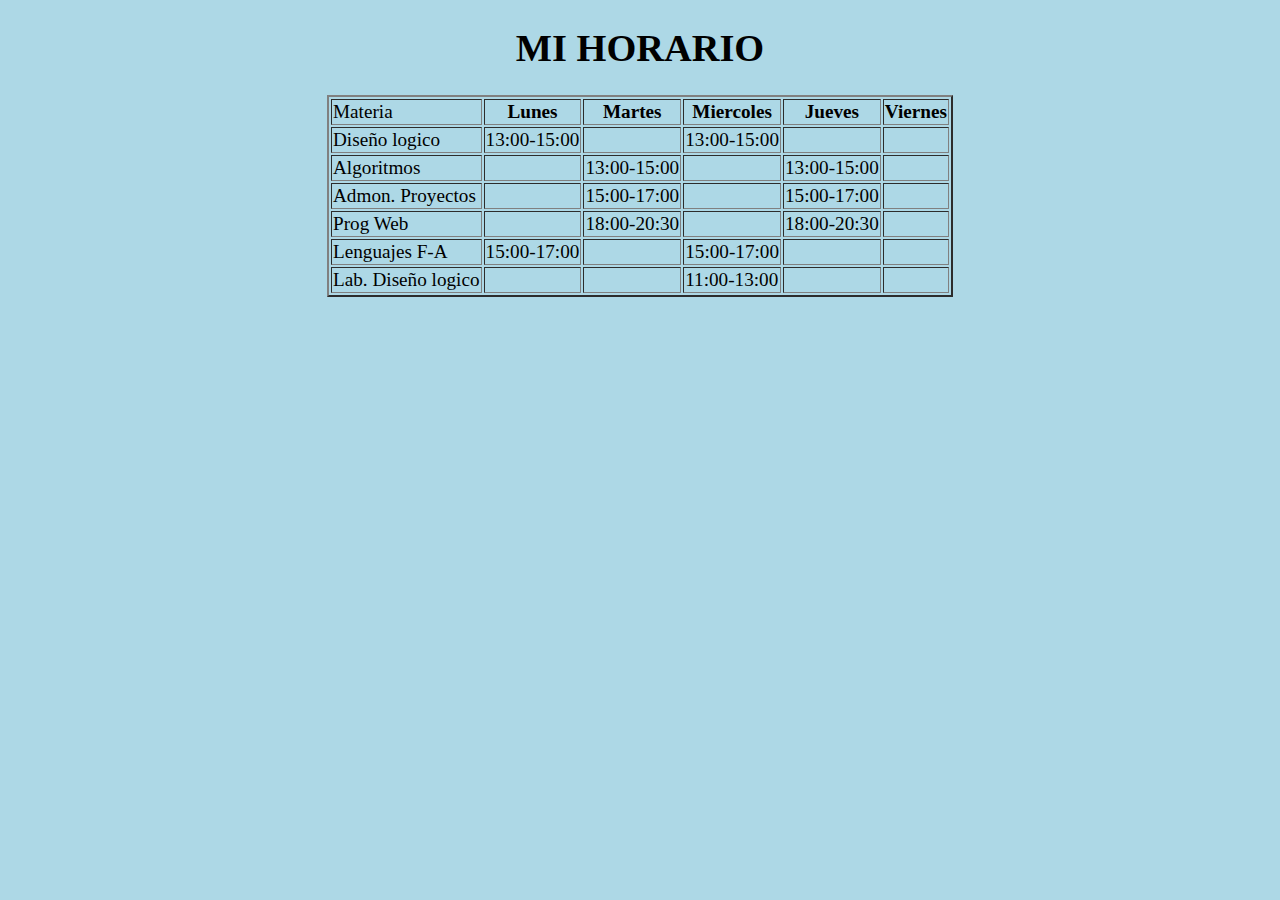
<file: MiPagina/index.html>
<!DOCTYPE html>
<html lang="en">

<head>
    <meta charset="UTF-8">
    <meta http-equiv="X-UA-Compatible" content="IE=edge">
    <meta name="viewport" content="width=device-width, initial-scale=1.0">
    <!--<link rel="stylesheet" href="estilos.css">-->

    <title>Mi Pagina</title>
</head>

<body style="background-color: lightblue; font-family: 'Segoe UI'; font-size: larger;">
    <div>
        <center>
            <h1>MI HORARIO</h1>
            <table border="2">
                <!--fila 1, con encabezados-->
                <tr>
                    <td>Materia</td>
                    <th>Lunes</th>
                    <th>Martes</th>
                    <th>Miercoles</th>
                    <th>Jueves</th>
                    <th>Viernes</th>
                </tr>
                <!--fila 1-->
                <tr>
                    <td>Diseño logico</td>
                    <td>13:00-15:00</td>
                    <td></td>
                    <td>13:00-15:00</td>
                    <td></td>
                    <td></td>
                </tr>
                <tr>
                    <td>Algoritmos</td>
                    <td></td>
                    <td>13:00-15:00</td>
                    <td></td>
                    <td>13:00-15:00</td>
                    <td></td>
                </tr>
                <tr>
                    <td>Admon. Proyectos</td>
                    <td></td>
                    <td>15:00-17:00</td>
                    <td></td>
                    <td>15:00-17:00</td>
                    <td></td>
                </tr>
                <tr>
                    <td>Prog Web</td>
                    <td></td>
                    <td>18:00-20:30</td>
                    <td></td>
                    <td>18:00-20:30</td>
                    <td></td>
                </tr>
                <tr>
                    <td>Lenguajes F-A</td>
                    <td>15:00-17:00</td>
                    <td></td>
                    <td>15:00-17:00</td>
                    <td></td>
                    <td></td>
                </tr>
                <tr>
                    <td>Lab. Diseño logico</td>
                    <td></td>
                    <td></td>
                    <td>11:00-13:00</td>
                    <td></td>
                    <td></td>
                </tr>
            </table>
        </center>
    </div>
</body>

</html>
</file>
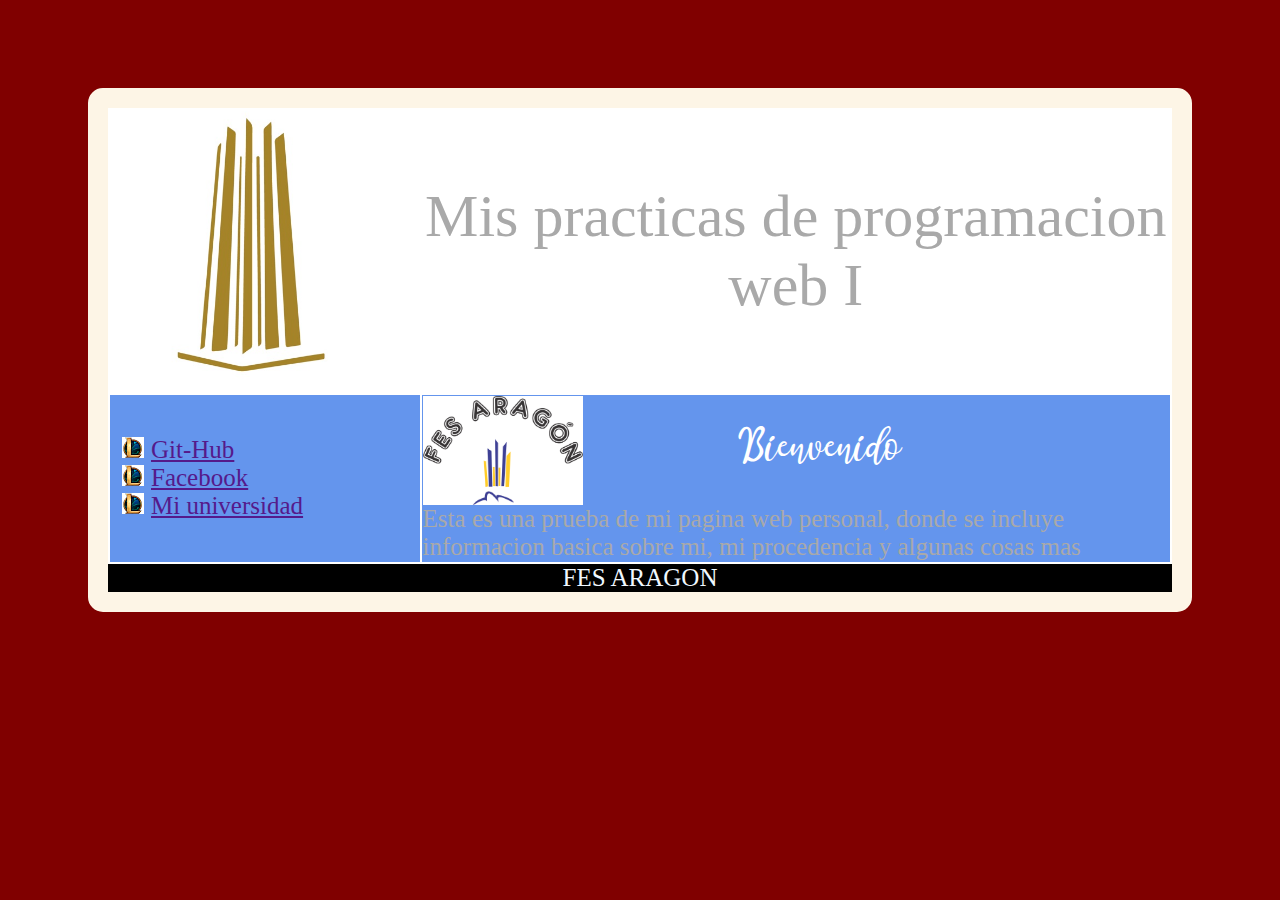
<file: Recursos/index.html>
<!DOCTYPE html>
<html lang="en">

<head>
    <meta charset="UTF-8">
    <meta http-equiv="X-UA-Compatible" content="IE=edge">
    <meta name="viewport" content="width=device-width, initial-scale=1.0">
    <meta name="Author" content="Luis Rios Fes Aragon ICO">
    <link rel="stylesheet" href="Estilos/estilos.css">
    <link rel="shortcut icon" href="Estilos/Media/escudoFesAr.jpg">
    <title>Document</title>
</head>

<body>
    <div class="bordeblanco">
        <table class="fondoblanco">
            <tr>
                <td><img src="Estilos/Media/escudoFesAr.jpg" alt="Logo" class="imagen"></td>
                <td class="texto1">Mis practicas de programacion web I</td>
            </tr>

            <tr class="fondoazul texto4 iconolista">
                <td>
                    <ul>
                        <li><a href="">Git-Hub</a></li>
                        <li><a href="">Facebook</a></li>
                        <li><a href="">Mi universidad</a></li>
                    </ul>
                </td>
                <td>
                    <div class="texto2 fondoImagen">
                        Bienvenido
                    </div>

                    <div class="texto4">
                        Esta es una prueba de mi pagina web personal, donde se incluye informacion basica sobre mi, mi
                        procedencia y algunas cosas mas
                    </div>
                </td>

            </tr>
        </table>
        <div class="texto3 fondonegro">FES ARAGON</div>
    </div>

</body>

</html>
</file>
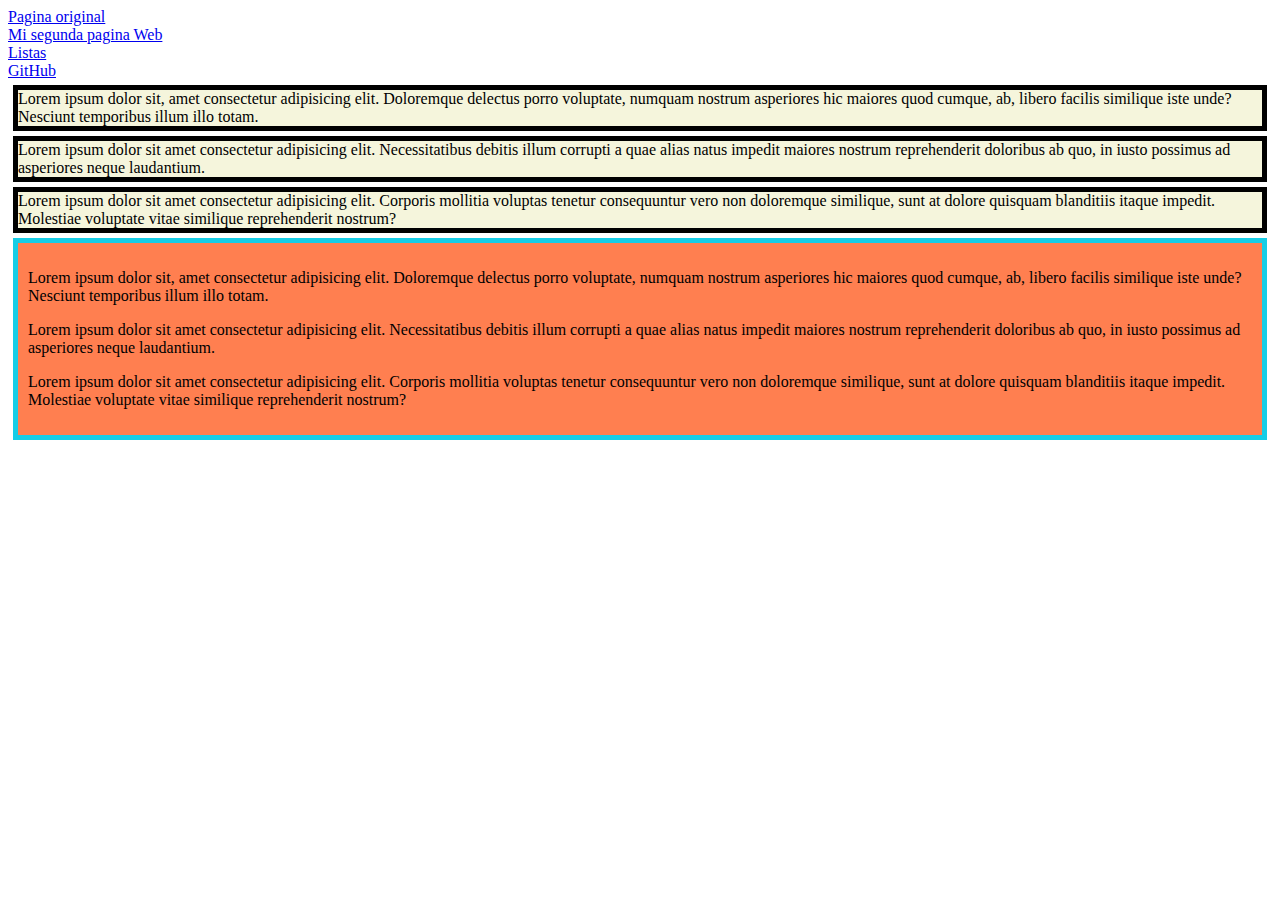
<file: listas.html>
<!DOCTYPE html>
<html lang="en">
<head>
    <meta charset="UTF-8">
    <meta http-equiv="X-UA-Compatible" content="IE=edge">
    <meta name="viewport" content="width=device-width, initial-scale=1.0">
    <title>Listas en HTML</title>
</head>
<style>
    .color1{
        background-color: beige;
        border: black 5px solid;
        margin: 5px;
    }
    .color2{
        background-color:blue;
    }
    .color3{
        background-color: coral;
        border: rgb(22, 205, 230) 5px solid;
        margin: 5px;
        padding: 10px;
        
    }
</style>
<body>
    <li><a href="index.html">Pagina original</a></li>
            <li><a href="index2.html">Mi segunda pagina Web</a></li>
			<li><a href="listas.html">Listas</a></li>
			<li><a href="https://github.com/4skura/ProgWeb">GitHub</a></li>

    <p class="color1">Lorem ipsum dolor sit, amet consectetur adipisicing elit. Doloremque delectus porro voluptate, numquam nostrum asperiores hic maiores quod cumque, ab, libero facilis similique iste unde? Nesciunt temporibus illum illo totam.</p>
    <p class="color1">Lorem ipsum dolor sit amet consectetur adipisicing elit. Necessitatibus debitis illum corrupti a quae alias natus impedit maiores nostrum reprehenderit doloribus ab quo, in iusto possimus ad asperiores neque laudantium.</p>
    <p class="color1">Lorem ipsum dolor sit amet consectetur adipisicing elit. Corporis mollitia voluptas tenetur consequuntur vero non doloremque similique, sunt at dolore quisquam blanditiis itaque impedit. Molestiae voluptate vitae similique reprehenderit nostrum?</p>

    <div class="color3">
        <p>Lorem ipsum dolor sit, amet consectetur adipisicing elit. Doloremque delectus porro voluptate, numquam nostrum asperiores hic maiores quod cumque, ab, libero facilis similique iste unde? Nesciunt temporibus illum illo totam.</p>
        <p>Lorem ipsum dolor sit amet consectetur adipisicing elit. Necessitatibus debitis illum corrupti a quae alias natus impedit maiores nostrum reprehenderit doloribus ab quo, in iusto possimus ad asperiores neque laudantium.</p>
        <p>Lorem ipsum dolor sit amet consectetur adipisicing elit. Corporis mollitia voluptas tenetur consequuntur vero non doloremque similique, sunt at dolore quisquam blanditiis itaque impedit. Molestiae voluptate vitae similique reprehenderit nostrum?</p>
    </div>
</body>
</html>
</file>
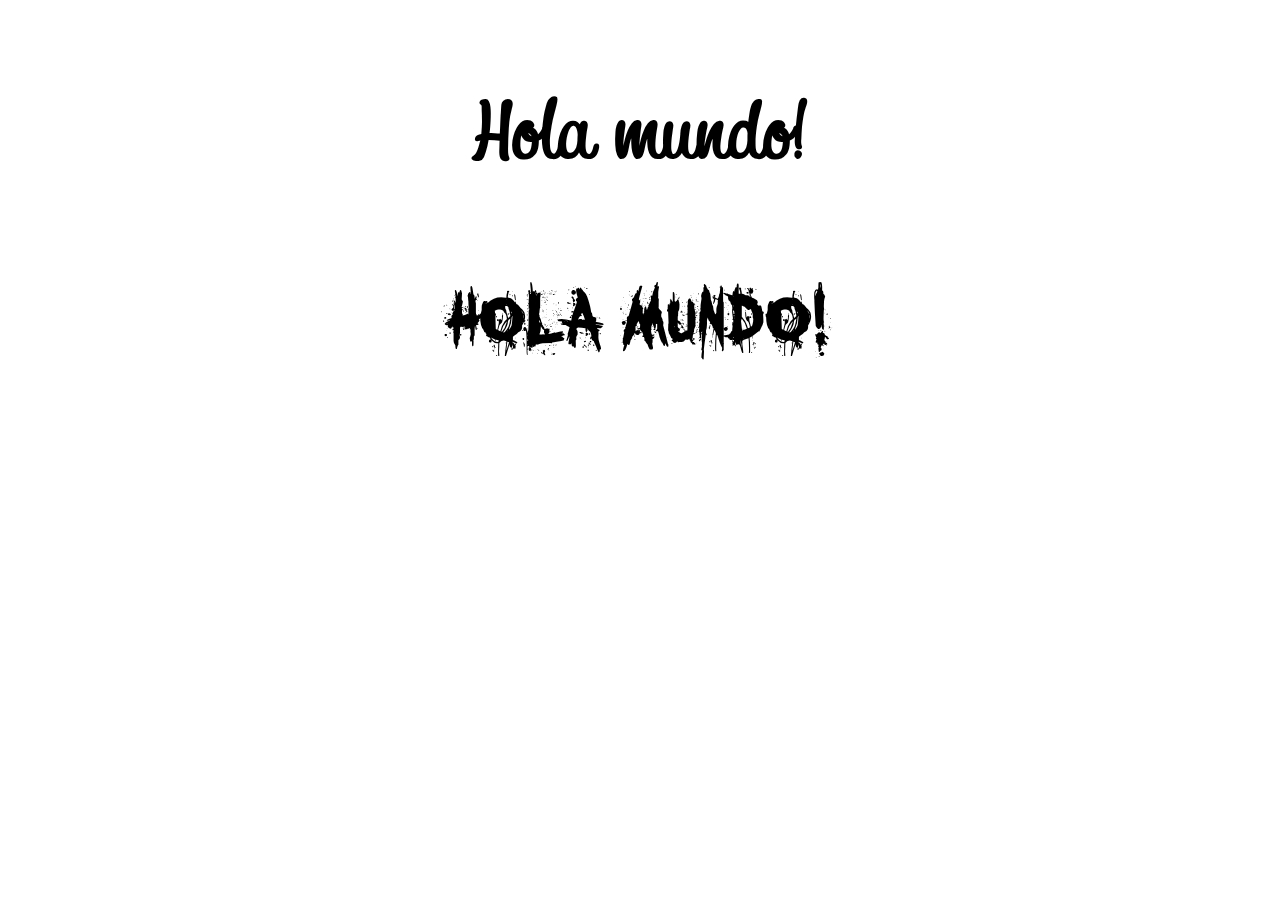
<file: Examen/fuentes.html>
<!DOCTYPE html>
<html lang="en">
<head>
    <meta charset="UTF-8">
    <meta http-equiv="X-UA-Compatible" content="IE=edge">
    <meta name="viewport" content="width=device-width, initial-scale=1.0">
    <link rel="stylesheet" href="Resources1/styles.css">
    <title>Document</title>
</head>
<body>
    <div>
        <center>
            <p class="titulo1">Hola mundo!</p>
            <p class="titulo2">Hola mundo!</p>
        </center>
    </div>
</body>
</html>
</file>
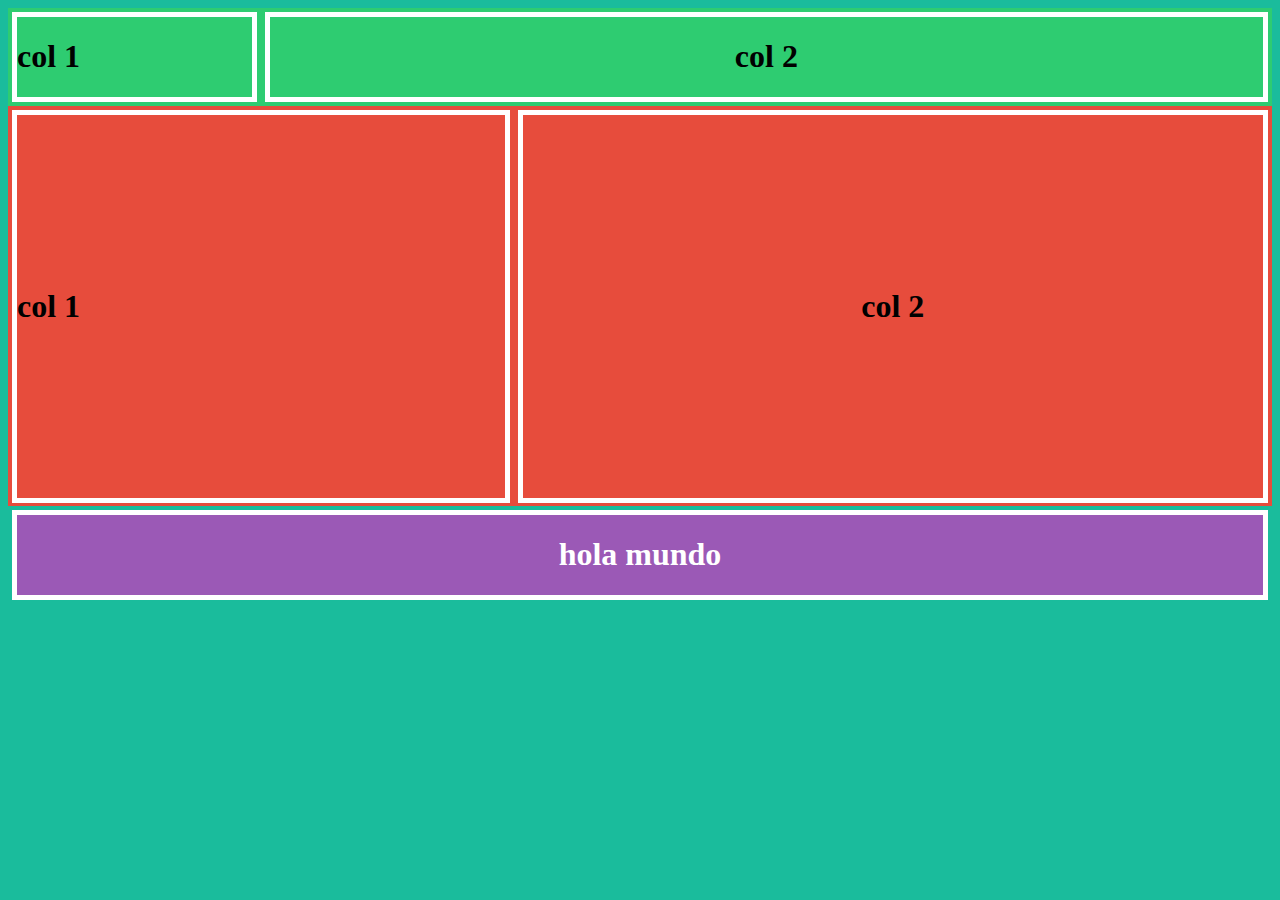
<file: Examen/index1.html>
<!DOCTYPE html>
<html lang="en">

<head>
    <meta charset="UTF-8">
    <meta http-equiv="X-UA-Compatible" content="IE=edge">
    <meta name="viewport" content="width=device-width, initial-scale=1.0">
    <link rel="stylesheet" href="Resources1/styles1.css">
    <title>Document</title>
</head>

<body>
    <div class="fondo">
        <div class="fondo1">
            <div class="cuadro1">
                <h1>col 1</h1>
            </div>
            <div class="cuadro2">
                <h1>col 2</h1>
            </div>
        </div>

        <div class="fondo2">
            <div class="cuadro3">
                <h1>col 1</h1>
            </div>
            <div class="cuadro4">
                <h1>col 2</h1>
            </div>
        </div>
        <div class="cuadro5 fondo3">
            <h1>hola mundo</h1>
        </div>
    </div>
</body>

</html>
</file>
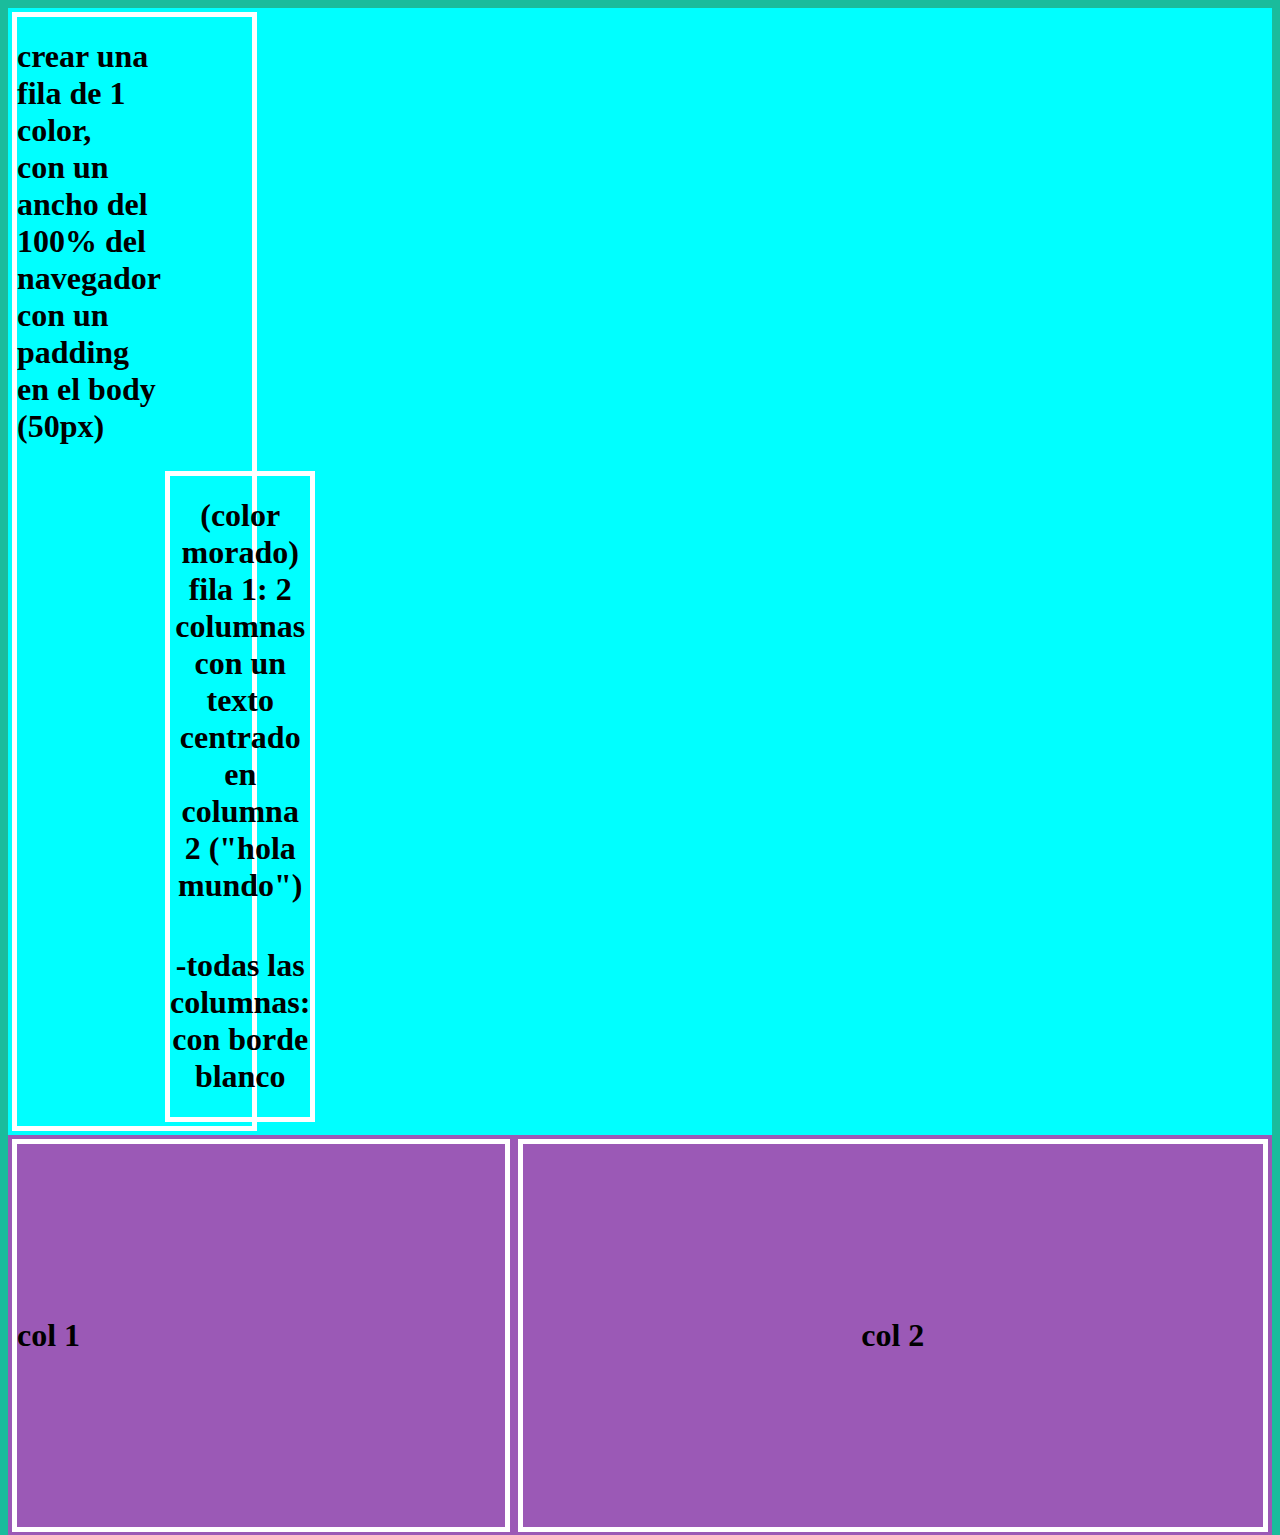
<file: Examen/index2.html>
<!DOCTYPE html>
<html lang="en">

<head>
    <meta charset="UTF-8">
    <meta http-equiv="X-UA-Compatible" content="IE=edge">
    <meta name="viewport" content="width=device-width, initial-scale=1.0">
    <link rel="stylesheet" href="Resources1/styles2.css">
    <title>Document</title>
</head>

<body>
    <div class="fondo">
        <div class="fondo1">
            <div class="cuadro1">
                <h1>crear una fila de 1 color, <br> con un ancho del 100% del navegador<br>con un padding en el body (50px)</h1>
                <div class="cuadro2">
                    <h1>(color morado) <br>fila 1: 2 columnas <br>con un texto centrado en columna 2 ("hola mundo")</h1>
                    <div>
                        <h1>-todas las columnas: con borde blanco</h1>
                    </div>
                </div>
            </div>
            
        </div>

        <div class="fondo2">
            <div class="cuadro3">
                <h1>col 1</h1>
            </div>
            <div class="cuadro4">
                <h1>col 2</h1>
            </div>
        </div>
    </div>
</body>

</html>
</file>
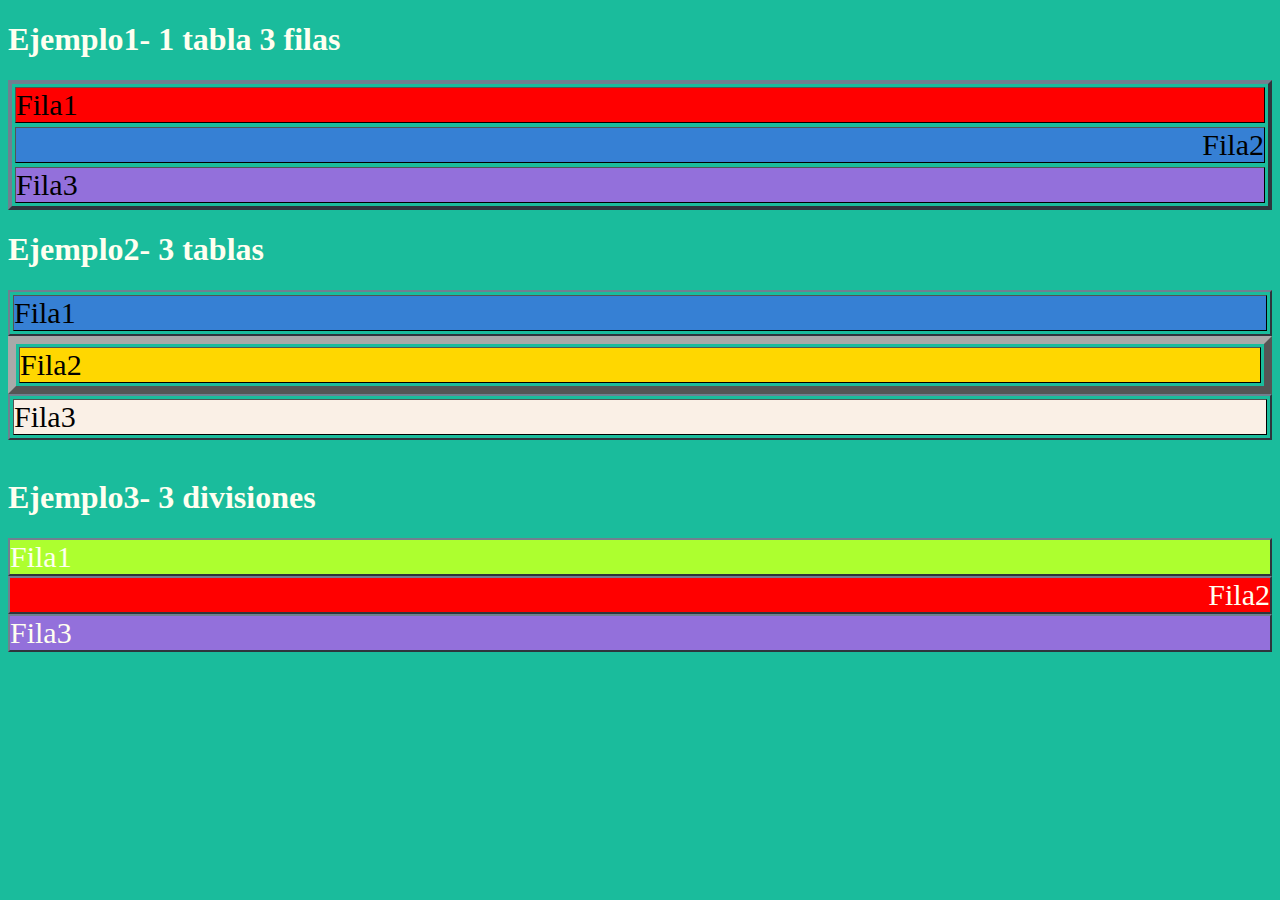
<file: Tareas/Ejercicio1.html>
<!DOCTYPE html>
<html lang="en">
<head>
    <meta charset="UTF-8">
    <meta http-equiv="X-UA-Compatible" content="IE=edge">
    <meta name="viewport" content="width=device-width, initial-scale=1.0">
    <link rel="stylesheet" href="estilos1.css">
    
    <title>Mi Pagina</title>
</head>
<body class="fondoverde">
    <h1 class="letrablanca">Ejemplo1- 1 tabla 3 filas</h1>
    <table class="tamanioletra bordegris tamaniorecuadro">
        <tr>
            <td>
                <div align=left class="fondorojo bordenegro margen"> 
                    Fila1
                </div>
            </td>
        </tr>
        <tr>
            <td>
                <div align=right class="fondoazul bordenegro margen">
                    Fila2
                </div>
            </td>
        </tr>
        <tr>
            <td>
                <div align=left class="fondovioleta bordenegro margen">
                    Fila3
                </div>
            </td>
        </tr>
    </table>
    <h1 class="letrablanca">Ejemplo2- 3 tablas</h1>
    <table class="tamanioletra bordegris2 tamaniorecuadro">
        <tr>
            <td>
                <div align=left class="fondoazul bordenegro"> 
                    Fila1
                </div>
            </td>
        </tr>
    </table>
    <table class="tamanioletra bordegris3 tamaniorecuadro">
        <tr>
            <td>
                <div align=left class="fondoamarillo bordenegro"> 
                    Fila2
                </div>
            </td>
        </tr>
    </table>
    <table class="tamanioletra bordegris2 tamaniorecuadro">
        <tr>
            <td>
                <div align=left class="fondoblanco bordenegro"> 
                    Fila3
                </div>
            </td>
        </tr>
    </table>

    <br>
    <h1 class="letrablanca">Ejemplo3- 3 divisiones</h1>
    <div align="left" class="fondoverdeclaro letrablanca tamanioletra bordegris2">Fila1</div>
    <div align="right" class="fondorojo letrablanca tamanioletra bordegris2">Fila2</div>
    <div align="left" class="fondovioleta letrablanca tamanioletra bordegris2">Fila3</div>
</body>
</html>
</file>
<file: Recursos/Estilos/estilos.css>
body{
    background-color: maroon;
    padding: 5em;
    
}

@font-face {
    font-family: font4sk;
    src: url(Font/ComeValentine.otf);
}

.fondorojo{
    background-color:firebrick ;
}

.fondoblanco{
    background-color:white ;
}

.fondoazul{
    background-color:cornflowerblue ;
}

.fondonegro{
    background-color:black ;
}

.texto1{
    text-align: center;
    font-size: 60px;
    color: darkgray;
}

.texto2{
    text-align: center;
    font-size: 40px;
    color: white;
    font-family: font4sk;
}

.texto3{
    text-align: center;
    font-size: 25px;
    color: aliceblue;
}

.texto4{
    text-align: left;
    font-size: 25px;
    color: darkgray;
}

.imagen{
    width: 90%;
    text-align: center;
}

.bordeblanco{
    border:20px solid oldlace;
    border-radius: 15px;
}

.fondoImagen{
    background-image: url(Media/logoUNAM2.png);
    width: 100%;
    background-repeat: no-repeat;
    text-align: center;
    background-size: 10rem;
    padding: 25px;
}

.iconolista{
    list-style-image: url(Media/iconoLista.png);
}
</file>
<file: Examen/Resources1/styles.css>
@font-face {
    font-family: "fuente1";
    src: url(President.ttf);
}

@font-face {
    font-family: "fuente2";
    src: url(satansisland.ttf);
}

.titulo1{
    font-family: "fuente1";
    font-size: 500%;
}

.titulo2{
    font-family: "fuente2";
    font-size: 500%;
}
</file>
<file: Examen/Resources1/styles1.css>
body{
    background-color: rgb(26, 188, 156);
    display: grid;
    grid-template-rows: 60px 400px 60px;
    grid-template-areas: "fondo1"
                         "fondo2"
                         "fondo3";
}
.fondo1{
    background-color: rgb(46, 204, 113);
    display: grid;
    grid-area: "fondo1";
    grid-template-columns: 20% auto;
    grid-template-areas: "color1 color2";
}
.fondo2{
    background-color: rgb(231, 76, 60);
    display: grid;
    grid-area: "fondo2";
    height: 400px;
    grid-template-columns: 40% auto;
    grid-template-areas: "color3 color4";
}
.fondo3{
    background-color: rgb(155, 89, 182);
    display: grid;
    grid-area: "fondo3";
}
.cuadro1{
    grid-area: color1;
    margin: 4px;
    border: 5px solid #fff;
    display: grid;
}
.cuadro2{
    grid-area: color2;
    margin: 4px;
    border: 5px solid #fff;
    text-align: center;
    display: grid;
}
.cuadro3{
    grid-area: color3;
    margin: 4px;
    border: 5px solid #fff;
    display: grid;
    padding-top: 30%;
}
.cuadro4{
    grid-area: color4;
    margin: 4px;
    border: 5px solid #fff;
    text-align: center;
    display: grid;
    padding: 20%;
}
.cuadro5{
    grid-area: color5;
    margin: 4px;
    border: 5px solid #fff;   
    display: grid; 
    text-align: center;
    color: white;
}
</file>
<file: Examen/Resources1/styles2.css>
body{
    background-color: rgb(26, 188, 156);
    display: grid;
    grid-template-rows: 60px 400px 60px;
    grid-template-areas: "fondo1"
                         "fondo2"
                         "fondo3";
}
.fondo1{
    background-color: rgb(0, 255, 255);
    display: grid;
    grid-area: "fondo1";
    grid-template-columns: 20% auto;
    grid-template-areas: "color1 color2";
}
.fondo2{
    background-color: rgb(155, 89, 182);
    display: grid;
    grid-area: "fondo2";
    height: 400px;
    grid-template-columns: 40% auto;
    grid-template-areas: "color3 color4";
}

.cuadro1{
    grid-area: color1;
    margin: 4px;
    border: 5px solid #fff;
    display: grid;
}
.cuadro2{
    grid-area: color2;
    margin: 4px;
    border: 5px solid #fff;
    text-align: center;
    display: grid;
}
.cuadro3{
    grid-area: color3;
    margin: 4px;
    border: 5px solid #fff;
    display: grid;
    padding-top: 30%;
}
.cuadro4{
    grid-area: color4;
    margin: 4px;
    border: 5px solid #fff;
    text-align: center;
    display: grid;
    padding: 20%;
}
.cuadro5{
    grid-area: color5;
    margin: 4px;
    border: 5px solid #fff;   
    display: grid; 
    text-align: center;
    color: white;
}
</file>
<file: Tareas/estilos1.css>
.fondoverde{
    background-color: rgb(26, 188, 156);
}

.fondorojo{
    background-color: red;
}

.fondoaqua{
    background-color: mediumaquamarine;
}

.fondoblanco{
    background-color: linen;
}

.fondoazul{
    background-color: rgb(54, 128, 212);
}

.fondovioleta{
    background-color: mediumpurple;
}

.fondoamarillo{
    background-color: gold;
}

.fondoverdeclaro{
    background-color: greenyellow;
}

.letrablanca{
    color: ivory;
}

.tamanioletra{
    font-size: 30px;
}

.bordegris{
    border: 4px outset slategray;
}

.bordegris2{
    border: 2px outset slategray;
}

.bordegris3{
    border: 8px outset darkgrey;
}

.bordenegro{
    border: 1px outset black;
}

.tamaniorecuadro{
    width: 100%;
}
</file>
